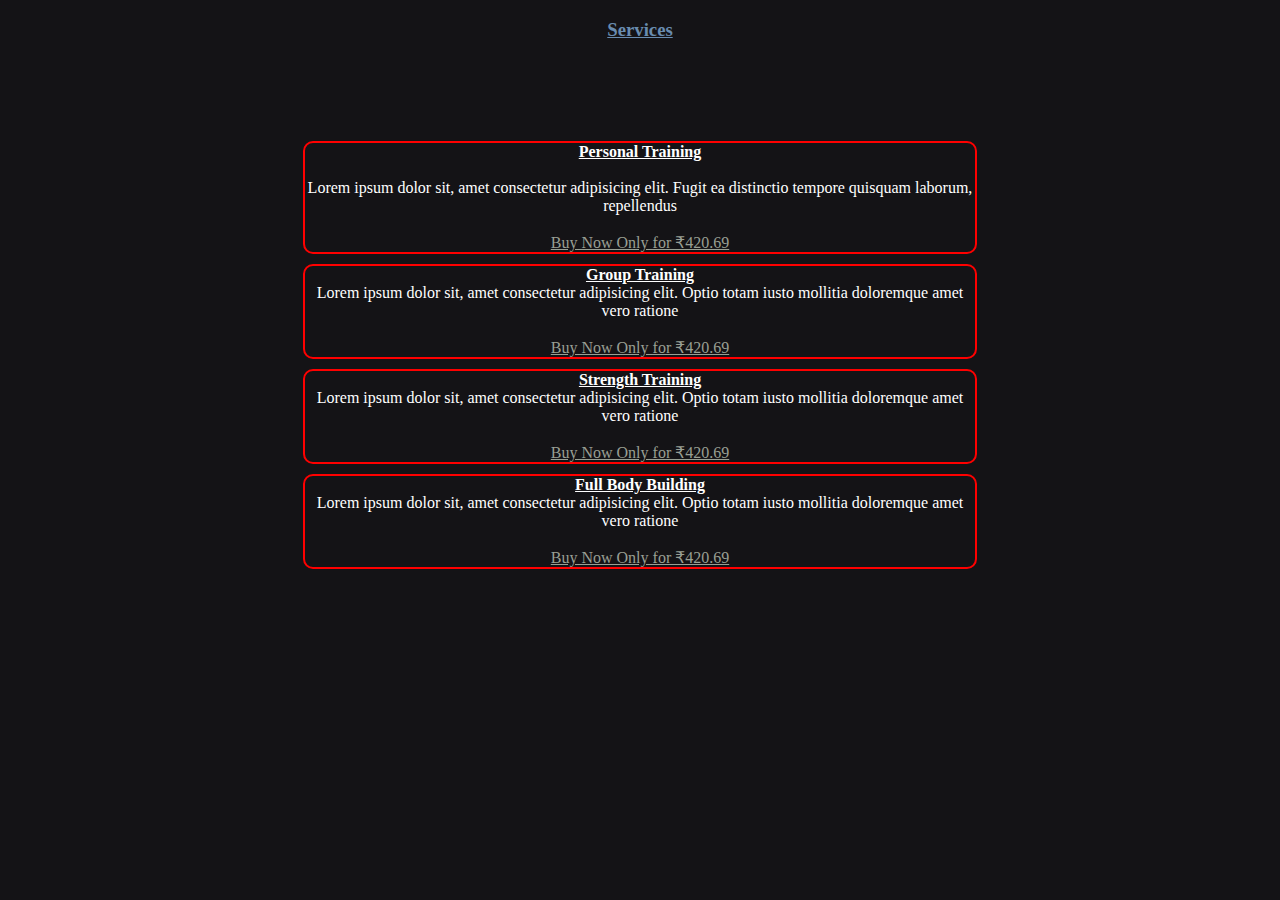
<file: services.html>
<!DOCTYPE html>
<html lang="en">
<head>
    <meta charset="UTF-8">
    <meta name="viewport" content="width=device-width, initial-scale=1.0">
    <title>Services</title>
    
</head>
<body>
    <h3><u>Services</u></h3>
    <div class="Personal"> <strong><u>Personal Training</u> </strong><br> <br>
    Lorem ipsum dolor sit, amet consectetur adipisicing elit. Fugit ea distinctio tempore quisquam laborum, repellendus <br> <a class="achor" href=""><br>Buy Now Only for ₹420.69</a>
    </div>
    <div class="Group"> <strong><u>Group Training</u></strong><br>
    Lorem ipsum dolor sit, amet consectetur adipisicing elit. Optio totam iusto mollitia doloremque amet vero ratione <br> <a class="achor" href=""><br>Buy Now Only for ₹420.69</a>
    </div>
    <div class="strength" >
        <strong><u>Strength Training</u></strong><br>
        Lorem ipsum dolor sit, amet consectetur adipisicing elit. Optio totam iusto mollitia doloremque amet vero ratione <br> <a class="achor" href=""><br>Buy Now Only for ₹420.69</a>
    </div>
    <div class="Fullbody" >
        <strong><u>Full Body Building</u></strong><br>
        Lorem ipsum dolor sit, amet consectetur adipisicing elit. Optio totam iusto mollitia doloremque amet vero ratione <br> <a class="achor" href=""><br>Buy Now Only for ₹420.69</a>
    </div>
    
</body>
</html>
<style>
    body{
        background-color: #141316;
    }
    h3{
        text-align: center;
        margin-bottom: 100px;
        color: #698cb0;
    }
    .Personal{
        color: white;
        border: 2px solid red;
        border-radius: 10px;
        text-align: center;
        margin-left: 295px;
        margin-right: 295px;
        
    }
    .Group{
        color: white;
        border: 2px solid red;
        text-align: center;
        margin-left: 295px;
        margin-right: 295px;
        margin-top: 10px;
        border-radius: 10px;
    }
    .strength{
        color: white;
        border: 2px solid red;
        text-align: center;
        margin-left: 295px;
        margin-right: 295px;
        margin-top: 10px;
        border-radius: 10px;
    }
    .Fullbody{
        color: white;
        border: 2px solid red;
        text-align: center;
        margin-left: 295px;
        margin-right: 295px;
        margin-top: 10px;
        border-radius: 10px;
    }
    .achor{
        color: #999f93;

    }
    a:hover{
        color: #8e9389;
        background-color: #211f26;
    }
    </style>
</file>
